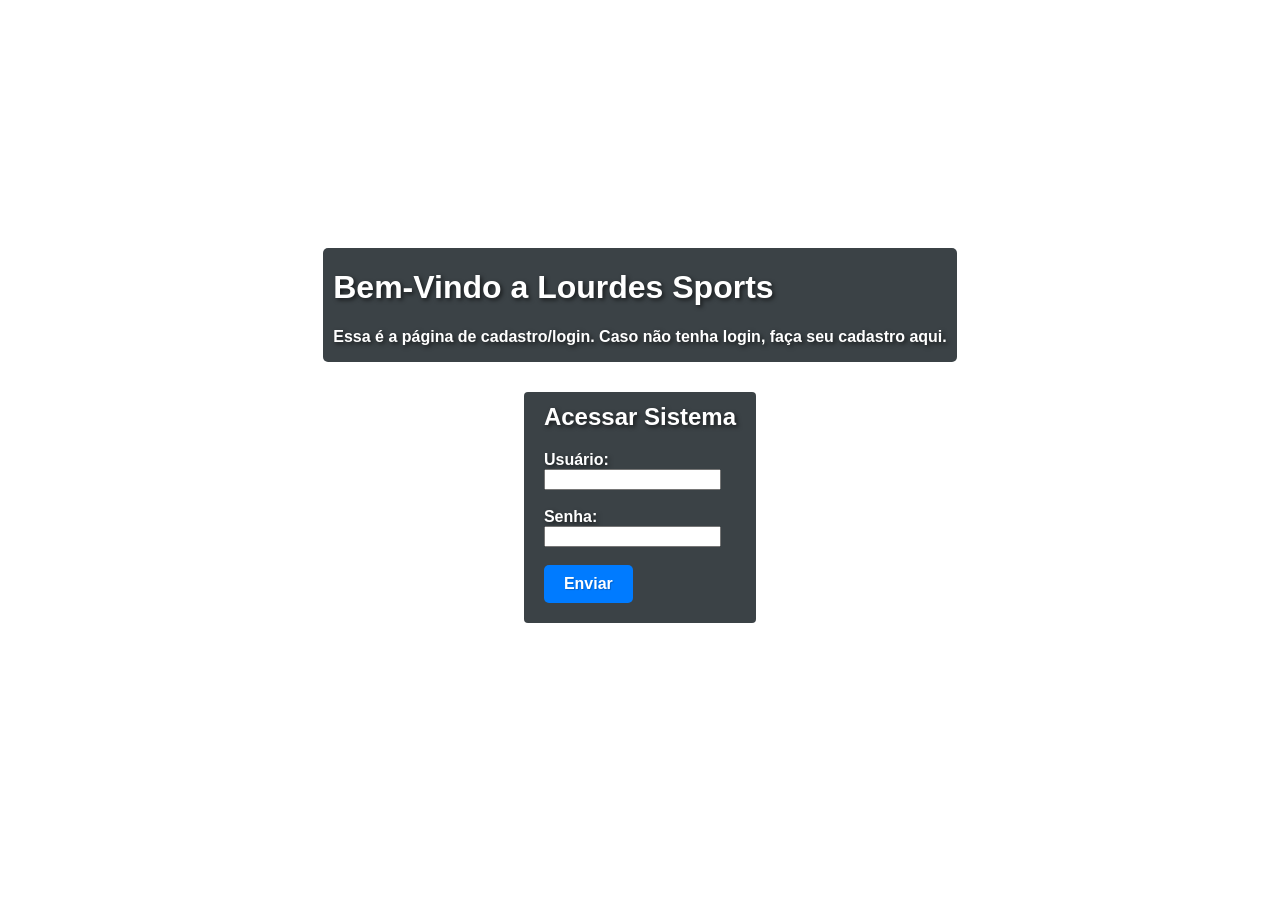
<file: index.html>
<!DOCTYPE html>
<html lang="en">
<head>
    <meta charset="UTF-8">
    <meta name="viewport" content="width=device-width, initial-scale=1.0">
    <title>Document</title>
    <link rel="stylesheet" href="login.css">
</head>
<body>
    <form class="aform">
        <h1 class="bemvindo">Bem-Vindo a Lourdes Sports</h1>
        <p>Essa é a página de cadastro/login. Caso não tenha login, faça seu cadastro aqui.</p>
    </form>
    <article class="login">

    <h1 class="texto">Acessar Sistema</h1>

    <label class="texto">Usuário:</label><br>
        <input type="text" name="usuario" required/><br><br>
    <label class="texto">Senha:</label><br>
        <input type="password" name="senha" required/><br><br>

    <a href="vendas.html" class="btn">Enviar</a>
    </article>
</body>
</html>
</file>
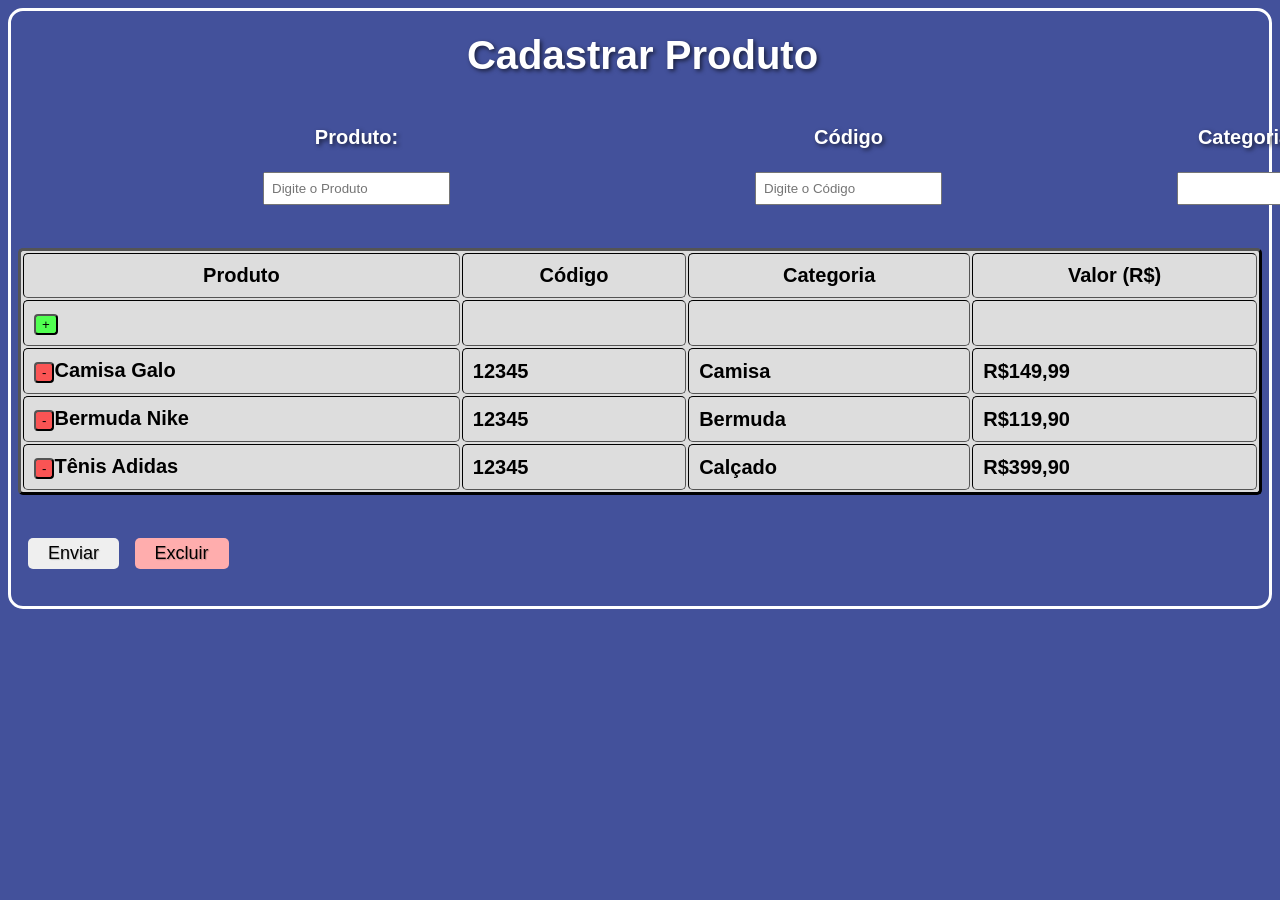
<file: vendas.html>
<!DOCTYPE html>
<html lang="en">
<head>
    <meta charset="UTF-8">
    <meta name="viewport" content="width=device-width, initial-scale=1.0">
    <title>Document</title>
    <link rel="stylesheet" href="vendas.css">
</head>
<body>
    <h1 class="titulo">Cadastrar Produto</h1><br>
    <ul class="menu">
        <li class="plinha"><label>Produto:</label><br><br>
            <input type="text" name="usuario" placeholder="Digite o Produto" required/><br><br></li>
        <li class="slinha"><label>Código</label><br><br>
            <input type="text" name="codigo" placeholder="Digite o Código" required/><br></li>
        <li class="tlinha"><label>Categoria</label><br>    <br>
                <select>
                    <option></option>
                    <option>Camisa</option>
                    <option>Bermuda</option>
                    <option>Calçado</option>
                </select><br></li>
        <li class="qlinha"><label>Valor</label><br><br> 
            <input type="text" name="codigo" placeholder="Digite o Valor" required/><br></li>

    </ul>
    <table border="3">
            <th class="celula">Produto</th>
            <th class="celula">Código</th>
            <th class="celula">Categoria</th>
            <th class="celula">Valor (R$)</th>
        <tr>
            <td class="celula"><button class="mais">+</button></td>
            <td class="celula"></td>
            <td class="celula"></td>
            <td class="celula"></td>
        </tr>
        <tr>
            <td class="celula"><button class="menos">-</button>Camisa Galo</td>
            <td class="celula">12345</td>
            <td class="celula">Camisa</td>
            <td class="celula">R$149,99</td>
        </tr>
        <tr>
            <td class="celula"><button class="menos">-</button>Bermuda Nike</td>
            <td class="celula">12345</td>
            <td class="celula">Bermuda</td>
            <td class="celula">R$119,90</td>           
        </tr>
        <tr>
            <td class="celula"><button class="menos">-</button>Tênis Adidas</td>
            <td class="celula">12345</td>
            <td class="celula">Calçado</td>
            <td class="celula">R$399,90</td>
        </tr>
    </table>
    <br>
    <p>
        <input class="botao" type="submit" value="Enviar"/>
        <input class="rbotao" type="reset" value="Excluir"/>
    </p>
</body>
</html>
</file>
<file: login.css>
body {
    color: white;
    font-weight: 600;
    font-family: sans-serif;
    font-size: 16px;
    display: flex;
    flex-direction: column;
    align-items: center;
    background-image:url(https://www.enterprisesistemas.com.br/site/wp-content/uploads/2015/11/fundo.jpg);
    background-repeat: no-repeat;
    background-size: 2170px;
    text-shadow: 2px 2px 4px rgba(0, 0, 0, 0.6);
}
.login {
    margin-top: 30px;
    border: none;         
    outline: none;        
    border-radius: 4px;
    box-sizing: border-box;
    padding: 20px;
    background-color: rgb(59, 66, 70);
    
}
.aform {
    border: none;         
    outline: none;   
}
form {
    background-color: rgb(59, 66, 70);
    border-style: solid;
    border-radius: 5px;
    padding-right: 10px;
    padding-left: 10px;
    margin-top: 240px;
}
.texto {
    margin-top: -9px;
    
}
input [type="submit"] {
   border: 100px;
}
a {
    text-shadow: 1px 1px 1px rgba(0, 0, 0, 0.2);
    border: none;
    outline: none;
    cursor: pointer;
    border-radius: 5px;
}
.btn {
    background-color: #007bff;
    color: white;
    padding: 10px 20px;
    text-decoration: none;
    border-radius: 5px;
    display: inline-block;
}
  
.btn:hover {
    background-color: #0056b3;
}
</file>
<file: vendas.css>
body {
    color: white;
    font-weight: 600;
    background-color: rgb(67, 81, 155);
    font-family: sans-serif;
    font-size: 20px;
    display: flex;
    flex-direction: column;
    border-style: solid;
    border-radius: 15px;
    padding: 7px;
}
.menu {
    list-style: none;
    display: flex;
    gap: 350px   ;
}
ul {
    text-align: center;
    display: flex;
}
.plinha {
    margin-left: 200px;
}
.slinha {
    margin-left: -50px;
}
.tlinha {
    margin-left: -120px;
}
.qlinha {
    margin-left: -90px;
}
.titulo {
    text-align: center;
    margin-top: 15px;
    margin-left: 5px;
    margin-bottom: 5px;
    text-shadow: 2px 2px 4px rgba(0, 0, 0, 0.6);
}
label {
    text-shadow: 2px 2px 4px rgba(0, 0, 0, 0.6);
    margin-left: 5px;
}
input[type="text"] {
    align-self: flex-start;
    margin-left: 5px;
    padding: 7px;
}
select {
    align-self: flex-start;
    margin-left: 5px;
    padding: 7px;
    padding-right: 50px;
}
table {
    border-radius: 5px;
    color: black;
    border-color: black;
    background-color: rgb(221, 221, 221);
}
button {
    border-radius: 4px;
    size: 10px;
}
.mais {
    background-color: rgb(81, 255, 81);
}
.menos {
    background-color: rgb(250, 84, 84);
}
.celula {
    padding: 10px;
    border-radius: 5px;
}
.botao {
    font-size: 18px;
    padding-top: 5px;
    padding-bottom: 5px;
    padding-right: 20px;
    padding-left: 20px;
    margin-left: 10px;
    margin-bottom: 10px;
    text-shadow: 1px 1px 1px rgba(0, 0, 0, 0.2);
    border: none;
    outline: none;
    cursor: pointer;
    border-radius: 5px;
    align-self: flex-start;
}
.rbotao {
    background-color: rgb(255, 173, 173);
    font-size: 18px;
    padding-top: 5px;
    padding-bottom: 5px;
    padding-right: 20px;
    padding-left: 20px;
    margin-left: 10px;
    margin-bottom: 10px;
    text-shadow: 1px 1px 1px rgba(0, 0, 0, 0.2);
    border: none;
    outline: none;
    cursor: pointer;
    border-radius: 5px;
    align-self: flex-start;
}
</file>
